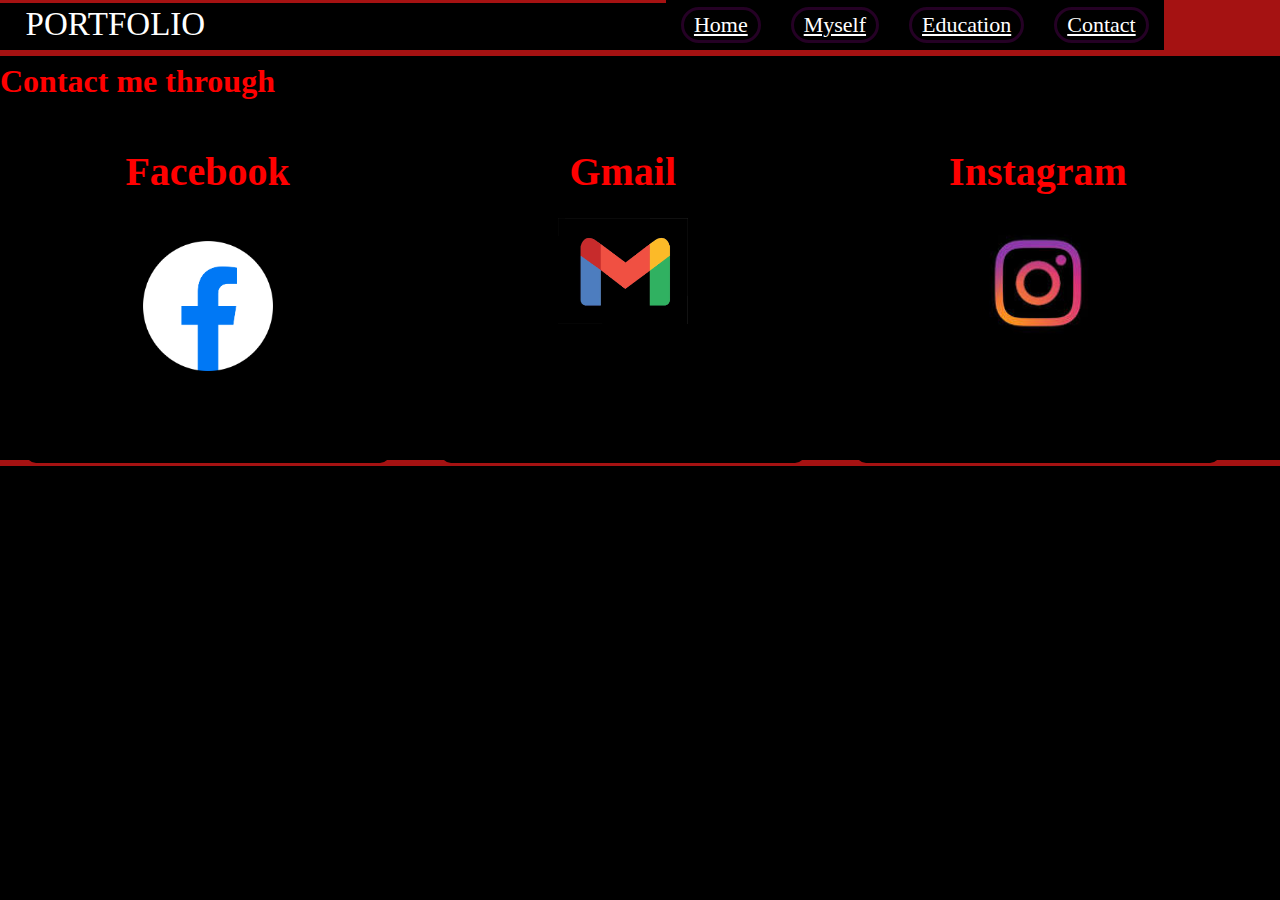
<file: contact.html>
<!DOCTYPE html>
<html lang="en">
<head>
    <meta charset="UTF-8">
    <meta name="viewport" content="width=device-width, initial-scale=1.0">
    <title>Document</title>
    <link rel="stylesheet" href="style4.css">
</head>
<body>
    <header>
        <nav>
            <div>PORTFOLIO</div>            
            <ul>
                    
                    <li><a href="index.html">Home</a></li>
                    <li><a href="edu.html">Myself</a></li>
                    <li><a href="myself.html">Education</a></li>
                    <li><a href="contact.html">Contact</a></li> 
                
            </ul>
        </nav>
    </header>
    <div class="NAAV"></div>
    <h1>Contact me through</h1>
    <div class="A"><h1>Facebook</h1> <br> <p> <br><a href="https://www.facebook.com/sujan.shah.7161"><img src="Untitled.png" alt="fb" width="130px"></a></p></div>
    <div class="B"><h1>Gmail</h1> <br> <p> <img src="123.png" alt="gm" width="130px"></p></div>
    <div class="C"><h1>Instagram</h1> <br> <p> <a href="https://www.instagram.com/rehance__/"><img src="23.jpg" alt="ig" width="130px"></a></p></div>
    <br>
    <br>
    <br>
    <br>
    <br>
    <br>

    <br>
    <br>
    <br>
    <br>
    <br>
    <br>
    <br>
    <br>
    <br>
    <br>
    <br>
    
    <br>
    <br>
    <br>
    <div class="a"> </div>
    </body>
    </html>
</file>
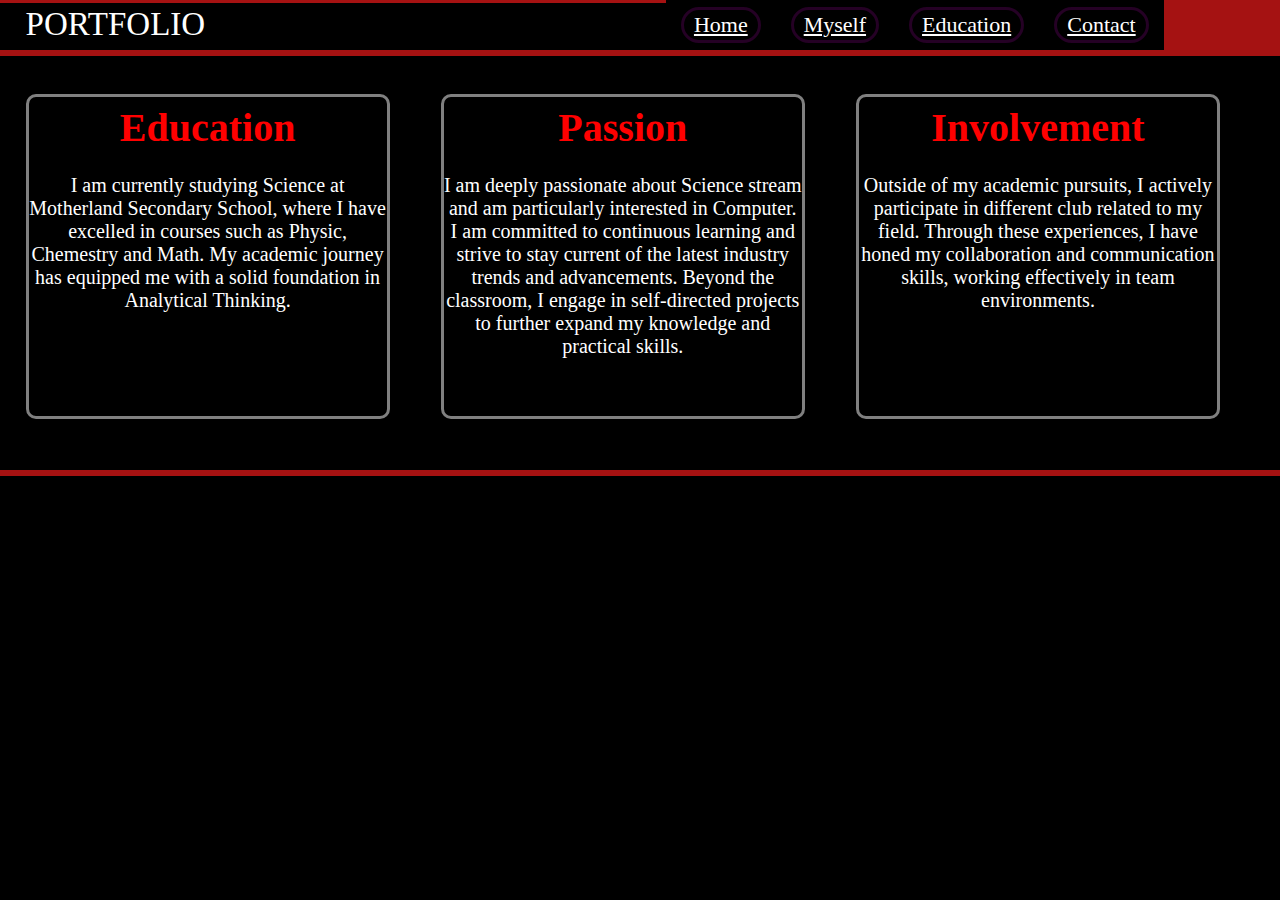
<file: edu.html>
<!DOCTYPE html>
<html lang="en">
<head>
    <meta charset="UTF-8">
    <meta name="viewport" content="width=device-width, initial-scale=1.0">
    <title>Document</title>
    <link rel="stylesheet" href="style3.css">
</head>
<body>
    <header>
        <nav>
            <div>PORTFOLIO</div>            
            <ul>
                    
                    <li><a href="index.html">Home</a></li>
                    <li><a href="edu.html">Myself</a></li>
                    <li><a href="myself.html">Education</a></li>
                    <li><a href="contact.html">Contact</a></li> 
                
            </ul>
        </nav>
    </header>
    <div class="NAAV"></div>
    <div class="A"><h1>Education</h1> <br> <p>I am currently studying Science at Motherland Secondary School, where I have excelled in courses such as Physic, Chemestry and Math. My academic journey has equipped me with a solid foundation in Analytical Thinking.</p></div>
    <div class="B"><h1>Passion</h1> <br> <p>I am deeply passionate about Science stream and am particularly interested in Computer. I am committed to continuous learning and strive to stay current of the latest industry trends and advancements. Beyond the classroom, I engage in self-directed projects to further expand my knowledge and practical skills.</p></div>

    <div class="C"><h1>Involvement</h1> <br> <p>Outside of my academic pursuits, I actively participate in different club related to my field. Through these experiences, I have honed my collaboration and communication skills, working effectively in team environments.</p></div>
    <br>
    <br>
    <br>
    <br>
    <br>
    <br>
    <br>
    <br>
    <br>
    <br>
    <br>
    <br>
    <br>
    <br>
    <br>
    <br>
    <br>
    <br>
    <br>
    <br>
    
    <br>
    <br>
    <br>
    <div class="a"> </div>

</body>
</html>
</file>
<file: style4.css>
*{
    background-color: black;
    color: white;
}
*{
    margin: 0px;
    padding: 0%;
}
body{
    background-color: black;
    color: white;

}
nav{
    display: flex;
    background-color: rgb(165, 18, 18);
    
}
nav ul{
    display: inline-block;
    align-items: center;

}
nav li{
    font-size: 22px;
    list-style: none;
    float: left;
    padding: 5px 5px;
    margin: 7px 15px;
    width: auto;
    height: auto;
    border: solid;
    border-color: rgb(37, 1, 37);
    border-radius: 30px;
    border-width: 3px;
    padding: 2px 10px 2px 10px;
}
nav div{
    display: inline-block;
    color: white;
    font-size: 33px;
    text-align: center;
    padding-left: 2%;
    padding-right: 36%;
    padding-top: 3px;
    margin-top: 3px;
}
div.NAAV{
    border: solid ;
    border-color: rgb(165, 18, 18);
}
div.A, div.B, div.C {
    box-sizing: border-box;
    border: solid rgb(0, 0, 0);
    width: calc(30% - 20px);
    height: 325px;
    float: left;
    margin: 3% 2% 0; 
    font-size: 20px;
    text-align: center;
    border-radius: 10px;
}
div.A h1, div.B h1, div.C h1 {
    margin-top: 7px;
    color: red;
}
h1{
    margin-top: 7px;
    color: red;
}



.clearfix::after {
    content: "";
    display: table;
    clear: both;
}
div.a{
    border: solid;
    border-color: rgb(165, 18, 18);
   
    
}
</file>
<file: style3.css>
*{
    background-color: black;
    color: white;
}
*{
    margin: 0px;
    padding: 0%;
}
body{
    background-color: black;
    color: white;

}
nav{
    display: flex;
    background-color: rgb(165, 18, 18);
    
}
nav ul{
    display: inline-block;
    align-items: center;

}
nav li{
    font-size: 22px;
    list-style: none;
    float: left;
    padding: 5px 5px;
    margin: 7px 15px;
    width: auto;
    height: auto;
    border: solid;
    border-color: rgb(37, 1, 37);
    border-radius: 30px;
    border-width: 3px;
    padding: 2px 10px 2px 10px;
}
nav div{
    display: inline-block;
    color: white;
    font-size: 33px;
    text-align: center;
    padding-left: 2%;
    padding-right: 36%;
    padding-top: 3px;
    margin-top: 3px;
}
div.NAAV{
    border: solid ;
    border-color: rgb(165, 18, 18);
}
div.A, div.B, div.C {
    box-sizing: border-box;
    border: solid gray;
    width: calc(30% - 20px);
    height: 325px;
    float: left;
    margin: 3% 2% 0; 
    font-size: 20px;
    text-align: center;
    border-radius: 10px;
}
div.A h1, div.B h1, div.C h1 {
    margin-top: 7px;
    color: red;
}



.clearfix::after {
    content: "";
    display: table;
    clear: both;
}
div.a{
    border: solid;
    border-color: rgb(165, 18, 18);
   
    
}
</file>
